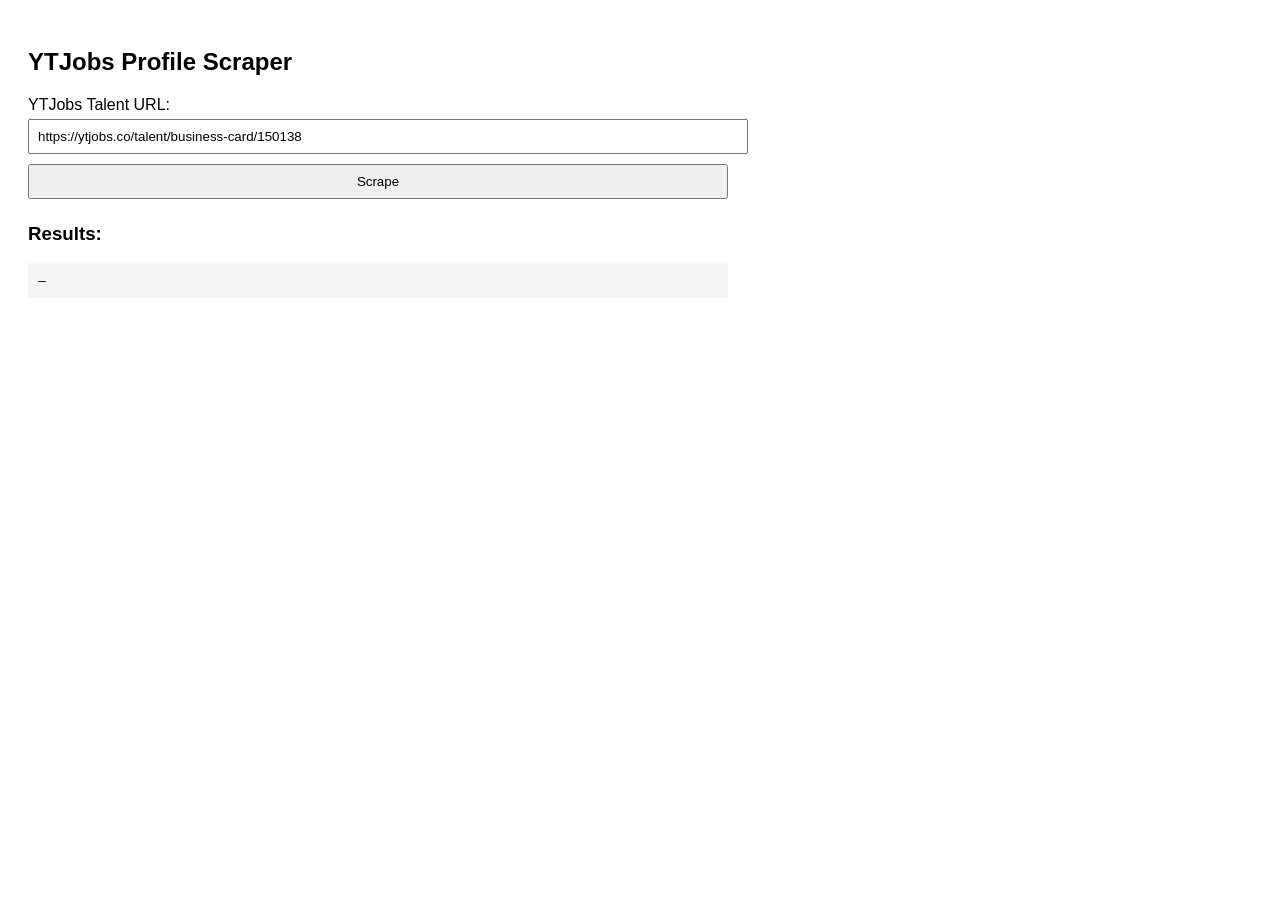
<file: scrapetest.html>
<!doctype html>
<html lang="en">
<head>
  <meta charset="utf-8">
  <title>YTJobs Scraper Test</title>
  <style>
    body { font-family: sans-serif; padding: 20px; max-width: 700px; }
    input, button { padding: 8px; margin: 5px 0; width: 100%; }
    pre { background: #f4f4f4; padding: 10px; white-space: pre-wrap; }
  </style>
</head>
<body>
  <h2>YTJobs Profile Scraper</h2>
  <label for="url">YTJobs Talent URL:</label>
  <input id="url" value="https://ytjobs.co/talent/business-card/150138" />

  <button id="run">Scrape</button>

  <h3>Results:</h3>
  <pre id="out">—</pre>

<script>
document.getElementById('run').addEventListener('click', async () => {
  const url = document.getElementById('url').value.trim();
  if (!url) { alert("Enter a YTJobs URL"); return; }

  const proxy = "https://api.allorigins.win/raw?url=" + encodeURIComponent(url);

  try {
    const res = await fetch(proxy);
    if (!res.ok) throw new Error(`Fetch failed: ${res.status}`);
    const html = await res.text();

    // Parse into DOM
    const parser = new DOMParser();
    const doc = parser.parseFromString(html, "text/html");

    let videos = null, views = null;

    // Search for elements that contain "YT Videos" or "Views"
    doc.querySelectorAll("div, span, li").forEach(el => {
      const text = el.textContent.trim();
      if (/YT\s*Videos/i.test(text)) {
        videos = text.replace(/[^0-9]/g, "");
      }
      if (/Views/i.test(text)) {
        views = text.replace(/[^0-9]/g, "");
      }
    });

    document.getElementById('out').textContent = JSON.stringify({ videos, views }, null, 2);
  } catch (err) {
    document.getElementById('out').textContent = "Error: " + err.message;
  }
});
</script>
</body>
</html>
</file>
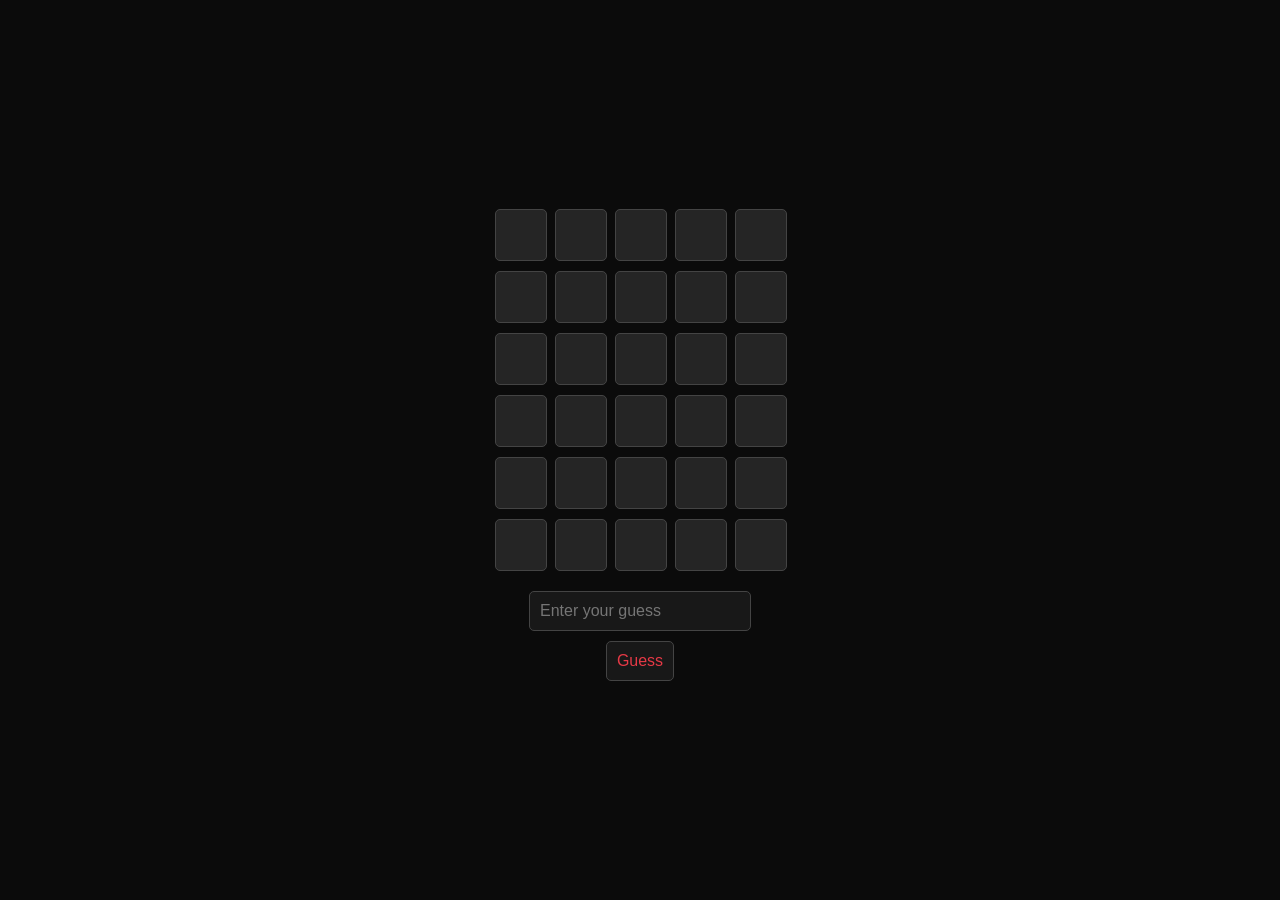
<file: The game 2.html>
<!DOCTYPE html>
<html lang="en">
<head>
  <meta charset="UTF-8">
  <meta name="viewport" content="width=device-width, initial-scale=1.0">
  <title>Wordle Saw Game</title>
  <style>
    body {
      background-color: #0b0b0b;
      color: #e63946;
      font-family: 'Courier New', Courier, monospace;
      display: flex;
      flex-direction: column;
      align-items: center;
      justify-content: center;
      height: 100vh;
      margin: 0;
    }
    #game {
      display: grid;
      grid-template-columns: repeat(5, 50px);
      grid-gap: 10px;
      margin-bottom: 20px;
    }
    .tile {
      width: 50px;
      height: 50px;
      font-size: 1.5rem;
      font-weight: bold;
      display: flex;
      justify-content: center;
      align-items: center;
      background-color: #252525;
      color: #e63946;
      border-radius: 5px;
      border: 1px solid #444;
    }
    .correct {
      background-color: #2b9348;
      color: #fff;
    }
    .present {
      background-color: #f4a261;
      color: #fff;
    }
    .absent {
      background-color: #495057;
      color: #fff;
    }
    #message {
      font-weight: bold;
      margin-top: 10px;
      text-align: center;
      font-size: 1.5rem;
    }
    input {
      padding: 10px;
      font-size: 1rem;
      color: #e63946;
      background-color: #181818;
      border: 1px solid #444;
      border-radius: 5px;
      margin-bottom: 10px;
    }
    button {
      padding: 10px;
      font-size: 1rem;
      cursor: pointer;
      color: #e63946;
      background-color: #181818;
      border: 1px solid #444;
      border-radius: 5px;
      transition: background-color 0.2s ease;
    }
    button:hover {
      background-color: #252525;
    }

    /* Jumpscare video overlay */
    #jumpscareOverlay {
      display: none;
      position: fixed;
      top: 0;
      left: 0;
      width: 100%;
      height: 100%;
      background-color: rgba(0, 0, 0, 0.9);
      justify-content: center;
      align-items: center;
      z-index: 999;
    }
    #jumpscareVideo {
      width: 100%;
      max-width: 800px;
    }
  </style>
</head>
<body>

<div id="game"></div>
<input type="text" id="guessInput" maxlength="5" placeholder="Enter your guess" />
<button onclick="checkGuess()">Guess</button>
<div id="message"></div>

<!-- Jumpscare video overlay -->
<div id="jumpscareOverlay" onclick="hideJumpscare()">
  <video id="jumpscareVideo" src="https://filian.org/penguinz0%20jumpscare%20[cw8tuNZjIf4].webm"></video>
</div>

<script>
  const targetWord = "SANTA"; // Set the Saw-themed word
  let attempts = 0;

  function createGameBoard() {
    const game = document.getElementById('game');
    game.innerHTML = '';
    for (let i = 0; i < 5 * 6; i++) {
      const tile = document.createElement('div');
      tile.classList.add('tile');
      game.appendChild(tile);
    }
  }

  function checkGuess() {
    const guess = document.getElementById('guessInput').value.toUpperCase();
    if (guess.length !== 5) {
      document.getElementById('message').textContent = 'Enter a 5-letter word!';
      return;
    }

    const rowStart = attempts * 5;
    const tiles = document.querySelectorAll('.tile');
    let remainingLetters = targetWord;

    for (let i = 0; i < 5; i++) {
      const tile = tiles[rowStart + i];
      tile.textContent = guess[i];

      if (guess[i] === targetWord[i]) {
        tile.classList.add('correct');
        remainingLetters = remainingLetters.replace(guess[i], '');
      } else if (targetWord.includes(guess[i]) && remainingLetters.includes(guess[i])) {
        tile.classList.add('present');
        remainingLetters = remainingLetters.replace(guess[i], '');
      } else {
        tile.classList.add('absent');
      }
    }

    attempts++;
    if (guess === targetWord) {
      document.getElementById('message').textContent = 'You survived... this time.';
      document.getElementById('guessInput').disabled = true;
    } else if (attempts === 6) {
      document.getElementById('message').textContent = 'Game Over. You failed to survive.';
      triggerJumpscare();
      document.getElementById('guessInput').disabled = true;
    } else {
      document.getElementById('message').textContent = `Attempt ${attempts} of 6.`;
    }

    document.getElementById('guessInput').value = '';
  }

  function triggerJumpscare() {
    const overlay = document.getElementById('jumpscareOverlay');
    const video = document.getElementById('jumpscareVideo');
    overlay.style.display = 'flex';
    video.play();
  }

  function hideJumpscare() {
    const overlay = document.getElementById('jumpscareOverlay');
    const video = document.getElementById('jumpscareVideo');
    overlay.style.display = 'none';
    video.pause();
    video.currentTime = 0;
  }

  createGameBoard();
</script>

</body>
</html>
</file>
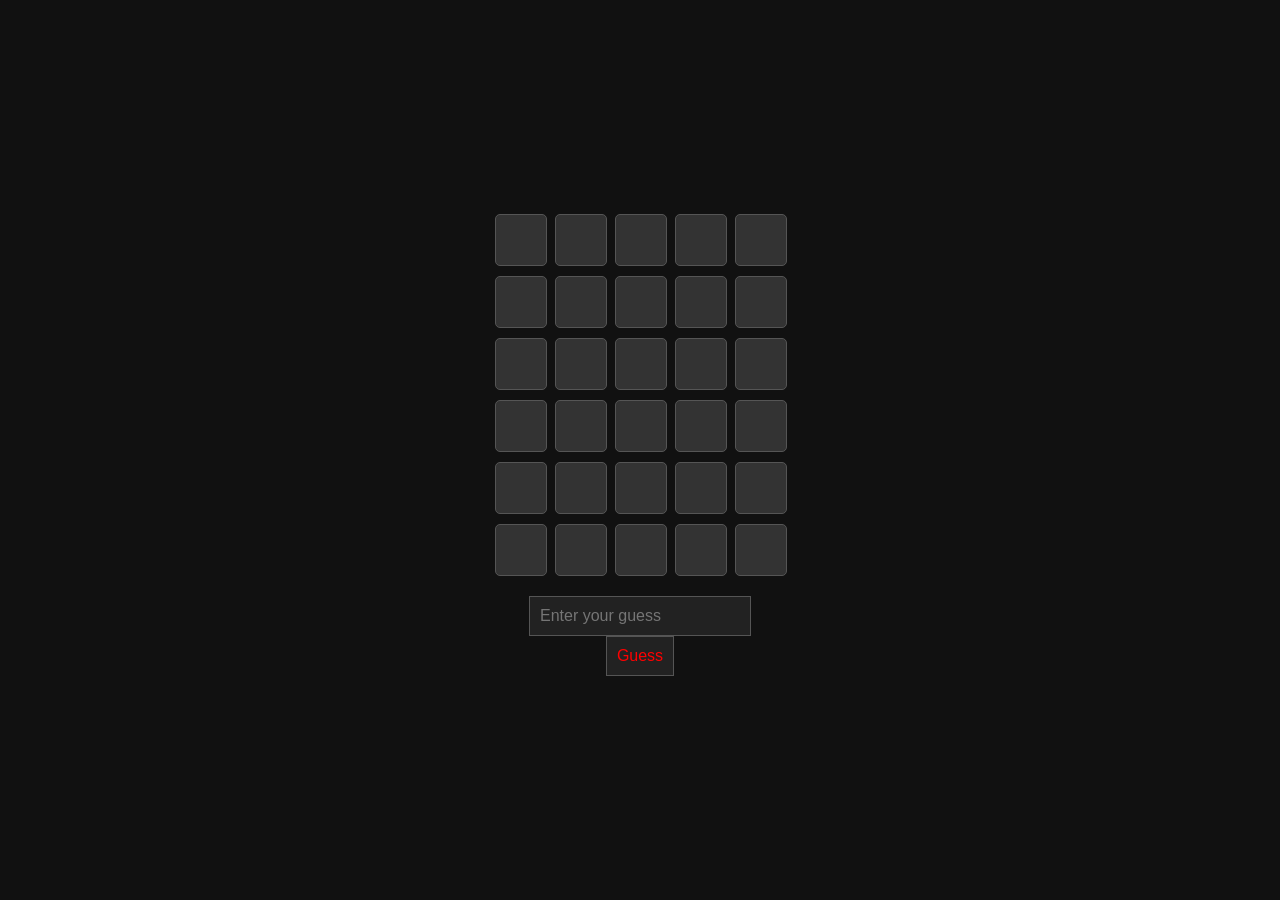
<file: Thegame.html>
<!DOCTYPE html>
<html lang="en">
<head>
  <meta charset="UTF-8">
  <meta name="viewport" content="width=device-width, initial-scale=1.0">
  <title>Wordle Saw Game</title>
  <style>
    body {
      background-color: #111;
      color: #f00;
      font-family: 'Courier New', Courier, monospace;
      display: flex;
      flex-direction: column;
      align-items: center;
      justify-content: center;
      height: 100vh;
      margin: 0;
    }
    #game {
      display: grid;
      grid-template-columns: repeat(5, 50px);
      grid-gap: 10px;
      margin-bottom: 20px;
    }
    .tile {
      width: 50px;
      height: 50px;
      font-size: 1.5rem;
      font-weight: bold;
      display: flex;
      justify-content: center;
      align-items: center;
      background-color: #333;
      color: #f00;
      border-radius: 5px;
      border: 1px solid #555;
    }
    .correct {
      background-color: #6aaa64;
      color: #fff;
    }
    .present {
      background-color: #c9b458;
      color: #fff;
    }
    .absent {
      background-color: #787c7e;
      color: #fff;
    }
    #message {
      font-weight: bold;
      margin-top: 10px;
      text-align: center;
      font-size: 1.5rem;
    }
    input {
      padding: 10px;
      font-size: 1rem;
      color: #f00;
      background-color: #222;
      border: 1px solid #555;
    }
    button {
      padding: 10px;
      font-size: 1rem;
      cursor: pointer;
      color: #f00;
      background-color: #222;
      border: 1px solid #555;
    }

    /* Jumpscare video overlay */
    #jumpscareOverlay {
      display: none;
      position: fixed;
      top: 0;
      left: 0;
      width: 100%;
      height: 100%;
      background-color: rgba(0, 0, 0, 0.9);
      justify-content: center;
      align-items: center;
      z-index: 999;
    }
    #jumpscareVideo {
      width: 100%;
      max-width: 800px;
    }
  </style>
</head>
<body>

<div id="game"></div>
<input type="text" id="guessInput" maxlength="5" placeholder="Enter your guess" />
<button onclick="checkGuess()">Guess</button>
<div id="message"></div>

<!-- Jumpscare video overlay -->
<div id="jumpscareOverlay" onclick="hideJumpscare()">
  <video id="jumpscareVideo" src="https://filian.org/penguinz0%20jumpscare%20[cw8tuNZjIf4].webm"></video>
</div>

<script>
  const targetWord = "SANTA"; // Set the Saw-themed word
  let attempts = 0;

  function createGameBoard() {
    const game = document.getElementById('game');
    game.innerHTML = '';
    for (let i = 0; i < 5 * 6; i++) {
      const tile = document.createElement('div');
      tile.classList.add('tile');
      game.appendChild(tile);
    }
  }

  function checkGuess() {
    const guess = document.getElementById('guessInput').value.toUpperCase();
    if (guess.length !== 5) {
      document.getElementById('message').textContent = 'Enter a 5-letter word!';
      return;
    }

    const rowStart = attempts * 5;
    const tiles = document.querySelectorAll('.tile');
    let remainingLetters = targetWord;

    for (let i = 0; i < 5; i++) {
      const tile = tiles[rowStart + i];
      tile.textContent = guess[i];

      if (guess[i] === targetWord[i]) {
        tile.classList.add('correct');
        remainingLetters = remainingLetters.replace(guess[i], '');
      } else if (targetWord.includes(guess[i]) && remainingLetters.includes(guess[i])) {
        tile.classList.add('present');
        remainingLetters = remainingLetters.replace(guess[i], '');
      } else {
        tile.classList.add('absent');
      }
    }

    attempts++;
    if (guess === targetWord) {
      document.getElementById('message').textContent = 'You survived... this time.';
      document.getElementById('guessInput').disabled = true;
    } else if (attempts === 6) {
      document.getElementById('message').textContent = 'Game Over. You failed to survive.';
      triggerJumpscare();
      document.getElementById('guessInput').disabled = true;
    } else {
      document.getElementById('message').textContent = `Attempt ${attempts} of 6.`;
    }

    document.getElementById('guessInput').value = '';
  }

  function triggerJumpscare() {
    const overlay = document.getElementById('jumpscareOverlay');
    const video = document.getElementById('jumpscareVideo');
    overlay.style.display = 'flex';
    video.play();
  }

  function hideJumpscare() {
    const overlay = document.getElementById('jumpscareOverlay');
    const video = document.getElementById('jumpscareVideo');
    overlay.style.display = 'none';
    video.pause();
    video.currentTime = 0;
  }

  createGameBoard();
</script>

</body>
</html>
</file>
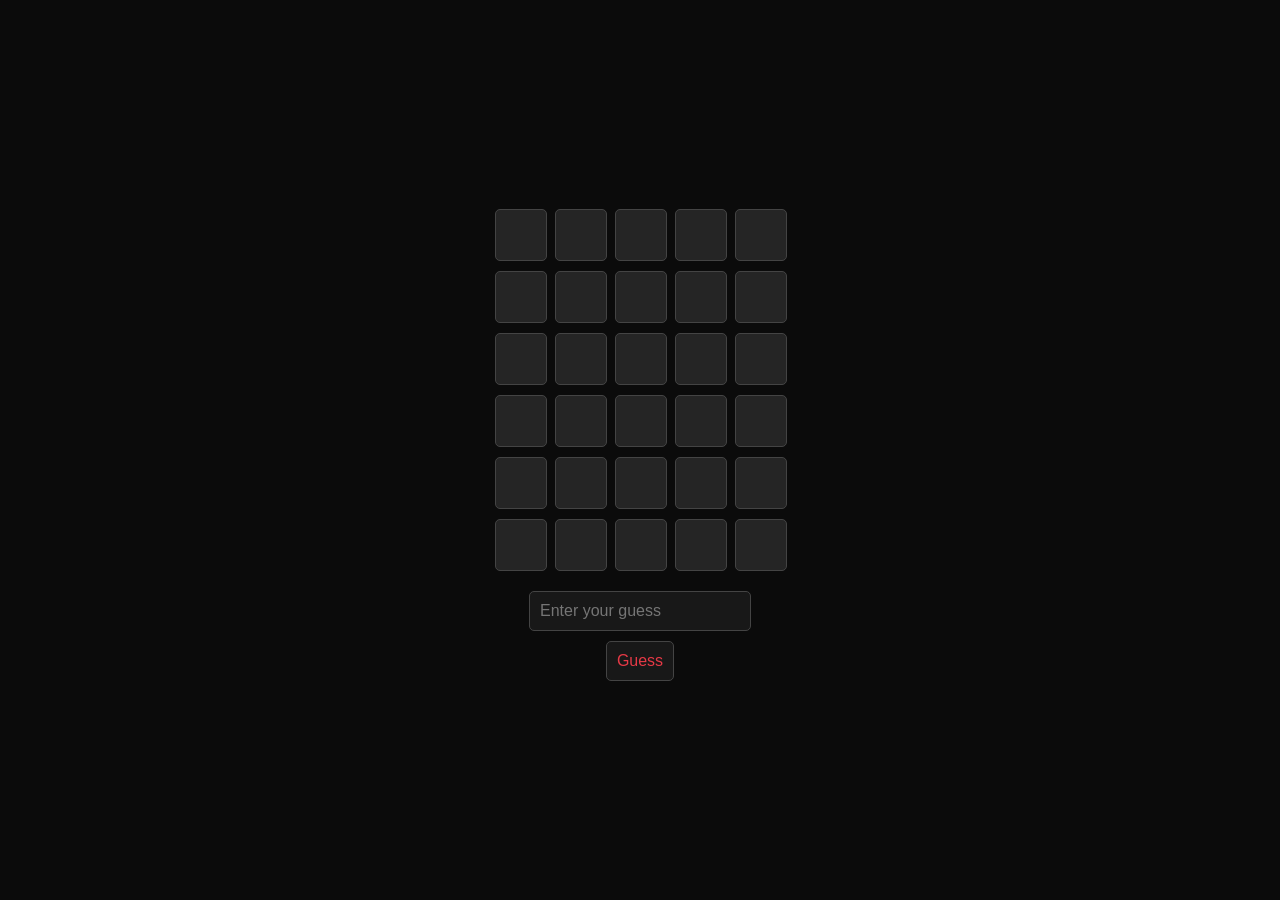
<file: Thegame2.html>
<!DOCTYPE html>
<html lang="en">
<head>
  <meta charset="UTF-8">
  <meta name="viewport" content="width=device-width, initial-scale=1.0">
  <title>Wordle Saw Game</title>
  <style>
    body {
      background-color: #0b0b0b;
      color: #e63946;
      font-family: 'Courier New', Courier, monospace;
      display: flex;
      flex-direction: column;
      align-items: center;
      justify-content: center;
      height: 100vh;
      margin: 0;
    }
    #game {
      display: grid;
      grid-template-columns: repeat(5, 50px);
      grid-gap: 10px;
      margin-bottom: 20px;
    }
    .tile {
      width: 50px;
      height: 50px;
      font-size: 1.5rem;
      font-weight: bold;
      display: flex;
      justify-content: center;
      align-items: center;
      background-color: #252525;
      color: #e63946;
      border-radius: 5px;
      border: 1px solid #444;
    }
    .correct {
      background-color: #2b9348;
      color: #fff;
    }
    .present {
      background-color: #f4a261;
      color: #fff;
    }
    .absent {
      background-color: #495057;
      color: #fff;
    }
    #message {
      font-weight: bold;
      margin-top: 10px;
      text-align: center;
      font-size: 1.5rem;
    }
    input {
      padding: 10px;
      font-size: 1rem;
      color: #e63946;
      background-color: #181818;
      border: 1px solid #444;
      border-radius: 5px;
      margin-bottom: 10px;
    }
    button {
      padding: 10px;
      font-size: 1rem;
      cursor: pointer;
      color: #e63946;
      background-color: #181818;
      border: 1px solid #444;
      border-radius: 5px;
      transition: background-color 0.2s ease;
    }
    button:hover {
      background-color: #252525;
    }

    /* Jumpscare video overlay */
    #jumpscareOverlay {
      display: none;
      position: fixed;
      top: 0;
      left: 0;
      width: 100%;
      height: 100%;
      background-color: rgba(0, 0, 0, 0.9);
      justify-content: center;
      align-items: center;
      z-index: 999;
    }
    #jumpscareVideo {
      width: 100%;
      max-width: 800px;
    }
  </style>
</head>
<body>

<div id="game"></div>
<input type="text" id="guessInput" maxlength="5" placeholder="Enter your guess" />
<button onclick="checkGuess()">Guess</button>
<div id="message"></div>

<!-- Jumpscare video overlay -->
<div id="jumpscareOverlay" onclick="hideJumpscare()">
  <video id="jumpscareVideo" src="https://filian.org/penguinz0%20jumpscare%20[cw8tuNZjIf4].webm"></video>
</div>

<script>
  const words = ["CUTIE", "TRICK", "CHAIR", "SHOCK", "BLOOD", "LIGHT", "CURSE"];
  let targetWord = getRandomWord();
  let attempts = 0;

  function getRandomWord() {
    return words[Math.floor(Math.random() * words.length)];
  }

  function createGameBoard() {
    const game = document.getElementById('game');
    game.innerHTML = '';
    for (let i = 0; i < 5 * 6; i++) {
      const tile = document.createElement('div');
      tile.classList.add('tile');
      game.appendChild(tile);
    }
    document.getElementById('guessInput').disabled = false;
    document.getElementById('message').textContent = '';
    document.getElementById('guessInput').value = '';
    attempts = 0;
  }

  function checkGuess() {
    const guess = document.getElementById('guessInput').value.toUpperCase();
    if (guess.length !== 5) {
      document.getElementById('message').textContent = 'Enter a 5-letter word!';
      return;
    }

    const rowStart = attempts * 5;
    const tiles = document.querySelectorAll('.tile');
    let remainingLetters = targetWord;

    for (let i = 0; i < 5; i++) {
      const tile = tiles[rowStart + i];
      tile.textContent = guess[i];

      if (guess[i] === targetWord[i]) {
        tile.classList.add('correct');
        remainingLetters = remainingLetters.replace(guess[i], '');
      } else if (targetWord.includes(guess[i]) && remainingLetters.includes(guess[i])) {
        tile.classList.add('present');
        remainingLetters = remainingLetters.replace(guess[i], '');
      } else {
        tile.classList.add('absent');
      }
    }

    attempts++;
    if (guess === targetWord) {
      document.getElementById('message').textContent = 'You survived! Play another round?';
      document.getElementById('guessInput').disabled = true;
      setTimeout(() => {
        targetWord = getRandomWord();
        createGameBoard();
      }, 3000);
    } else if (attempts === 6) {
      document.getElementById('message').textContent = 'Game Over. You failed to survive.';
      triggerJumpscare();
      document.getElementById('guessInput').disabled = true;
    } else {
      document.getElementById('message').textContent = `Attempt ${attempts} of 6.`;
    }

    document.getElementById('guessInput').value = '';
  }

  function triggerJumpscare() {
    const overlay = document.getElementById('jumpscareOverlay');
    const video = document.getElementById('jumpscareVideo');
    overlay.style.display = 'flex';
    video.play();
  }

  function hideJumpscare() {
    const overlay = document.getElementById('jumpscareOverlay');
    const video = document.getElementById('jumpscareVideo');
    overlay.style.display = 'none';
    video.pause();
    video.currentTime = 0;
  }

  createGameBoard();
</script>

</body>
</html>
</file>
